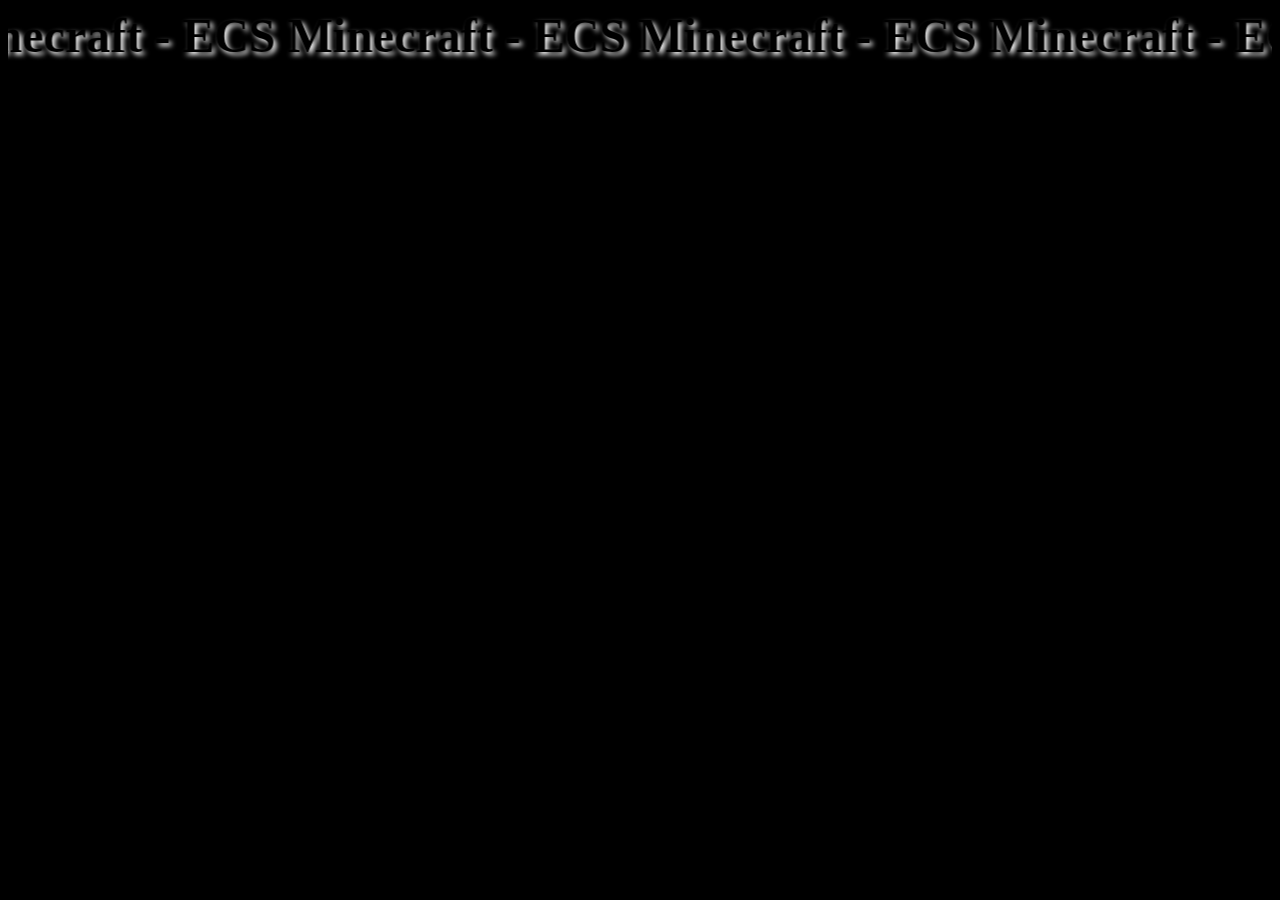
<file: index.html>
<!DOCTYPE html>
    <html>
    <head>
        <title>ECS Minecraft!!!!</title>
        <style>
            @keyframes rainbow {
                0% { color: red; }
                16% { color: orange; }
                32% { color: yellow; }
                48% { color: green; }
                64% { color: blue; }
                80% { color: indigo; }
                100% { color: violet; }
            }

            body {
                background: black;
                text-align: center;
            }

            .wordart {
                font-size: 48px;
                font-weight: bold;
                font-family: Comic Sans MS, Papyrus, cursive;
                animation: rainbow 1s infinite linear;
                text-shadow: 3px 3px 5px white;
            }

            blink {
                animation: blinker 0.6s linear infinite;
            }

            @keyframes blinker {
                50% { opacity: 0; }
            }
        </style>
    </head>
    <body>
        <marquee behavior="alternate" scrollamount="20">
            <blink>
                <span class="wordart">ECS Minecraft - ECS Minecraft - ECS Minecraft - ECS Minecraft - ECS Minecraft - ECS Minecraft - ECS Minecraft - ECS Minecraft</span>
            </blink>
        </marquee>
    </body>
    </html>
</file>
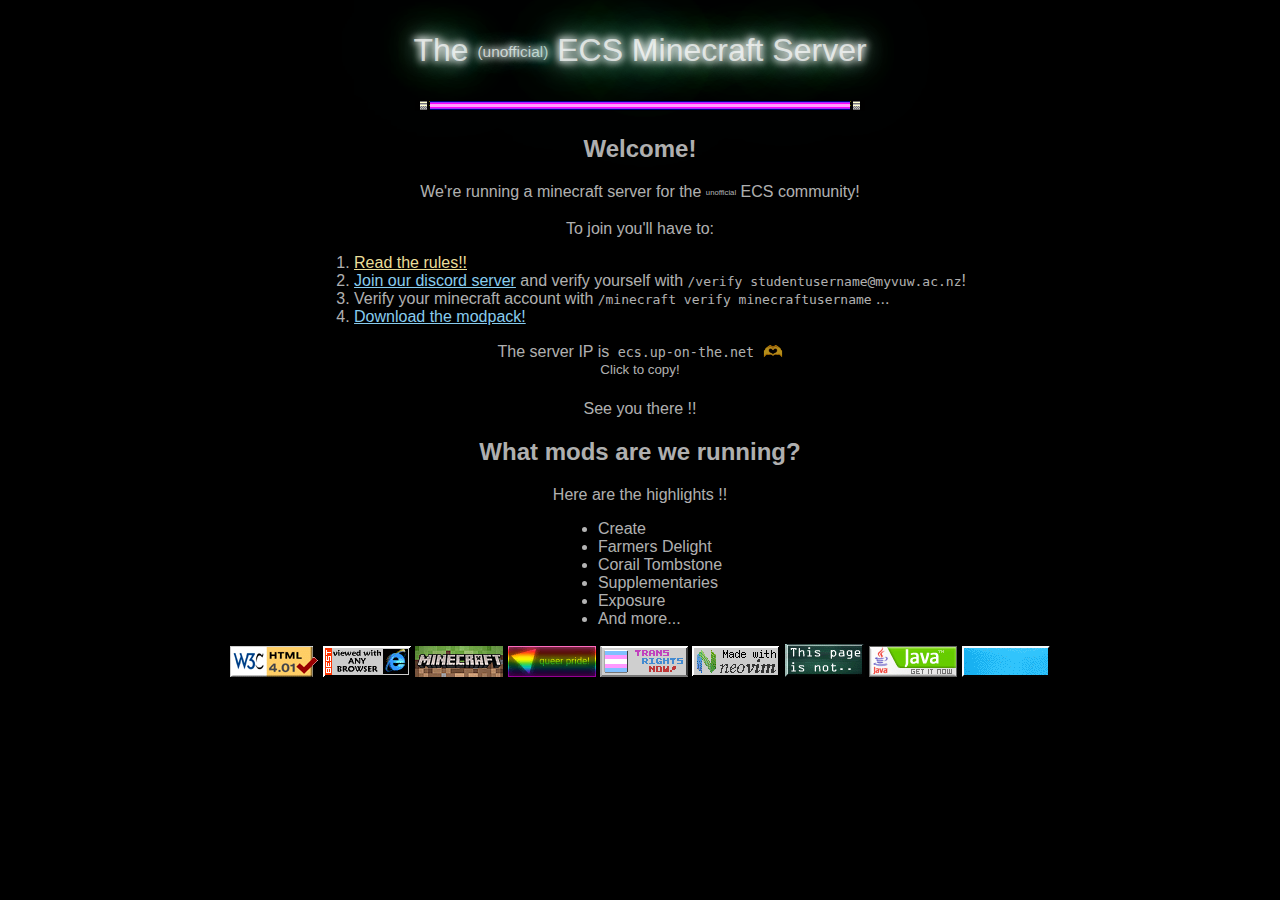
<file: src/index.html>
<!doctype html>
<html lang="en">
  <head>
    <title>ECS Minecraft Server</title>
    <link href="css/style.css" rel="stylesheet" />
    <script src="cooltitle.js"></script>
    <script src="copyonclick.js"></script>
    <meta charset="UTF-8" />
    <meta name="viewport" content="width=device-width" />

    <!-- From https://stackoverflow.com/a/59844733 -->
    <meta content="ECS Modded Minecraft Server!" property="og:title" />
    <meta content="Check this page for info on how to join! I love webdev." property="og:description" />
    <meta content="https://ecs.up-on-the.net/" property="og:url" />
    <meta content="https://ecs.up-on-the.net/plonk-it.png" property="og:image" />
    <meta content="#00ffaa" data-react-helmet="true" name="theme-color" />
  </head>
  <body>
    <a href="/"
      ><h1 class="neon-text">
        The
        <sub
          ><sup
            ><sub><sup>(unofficial)</sup></sub></sup
          ></sub
        >
        ECS Minecraft Server
      </h1></a
    >
    <!-- divider from http://rainbowdivider.com -->
    <img
      id="divider"
      src="divider.gif"
      alt="A gif of various stick figures walking in place"
    />
    <section id="joining">
      <h2>Welcome!</h2>
      <p>
        We're running a minecraft server for the
        <sub
          ><sup
            ><sub><sup>unofficial</sup></sub></sup
          ></sub
        >
        ECS community!
      </p>
      <p>To join you'll have to:</p>
      <div class="align-left">
        <ol>
          <li>
            <a href="/rules.html" class="important"> Read the rules!! </a>
          </li>
          <li>
            <a href="https://discord.gg/GPtvtK4">Join our discord server</a> and
            verify yourself with
            <code>/verify studentusername@myvuw.ac.nz</code>!
          </li>
          <li>
            Verify your minecraft account with
            <code>/minecraft verify minecraftusername</code>&nbsp;...
          </li>
          <li>
            <a
              href="https://www.curseforge.com/minecraft/modpacks/unofficial-ecs-discord-modpack"
              >Download the modpack!</a
            >
          </li>
        </ol>
      </div>
      <p>
        The server IP is
        <button id="server-address" onclick="copyMe(event.target)">
          ecs.up-on-the.net
        </button>
        🫶
        <br />
        <sup>Click to copy!</sup>
      </p>
      <p>See you there !!</p>
    </section>
    <section id="mod-list">
      <h2>What mods are we running?</h2>
      Here are the highlights !!
      <div class="align-left">
        <ul>
          <li>Create</li>
          <li>Farmers Delight</li>
          <li>Corail Tombstone</li>
          <li>Supplementaries</li>
          <li>Exposure</li>
          <li>And more...</li>
        </ul>
      </div>
    </section>
    <footer>
      <img src="badges/valid-html401.gif" alt="Site has valid html 4.01" />
      <img src="badges/anybrowser6.gif" alt="Best viewed with any browser!" />
      <a href="https://minecraft.com"
        ><img src="badges/minecraft.gif" alt="Minecraft"
      /></a>
      <img src="badges/queerpride.gif" alt="Queer pride!" />
      <img src="badges/transnow2.gif" alt="Trans Rights Now!" />
      <a href="https://neovim.io"
        ><img src="badges/neovim.gif" alt="Made with neovim"
      /></a>
      <img
        src="badges/y2k2.gif"
        alt="This page is not y2k compliant! Run for your life!"
      />
      <img src="badges/java.gif" alt="Java. Get it now!" />
      <a href="https://kernel.org"
        ><img src="badges/linux_powered.gif" alt="Linux powered!"
      /></a>
    </footer>
  </body>
</html>
</file>
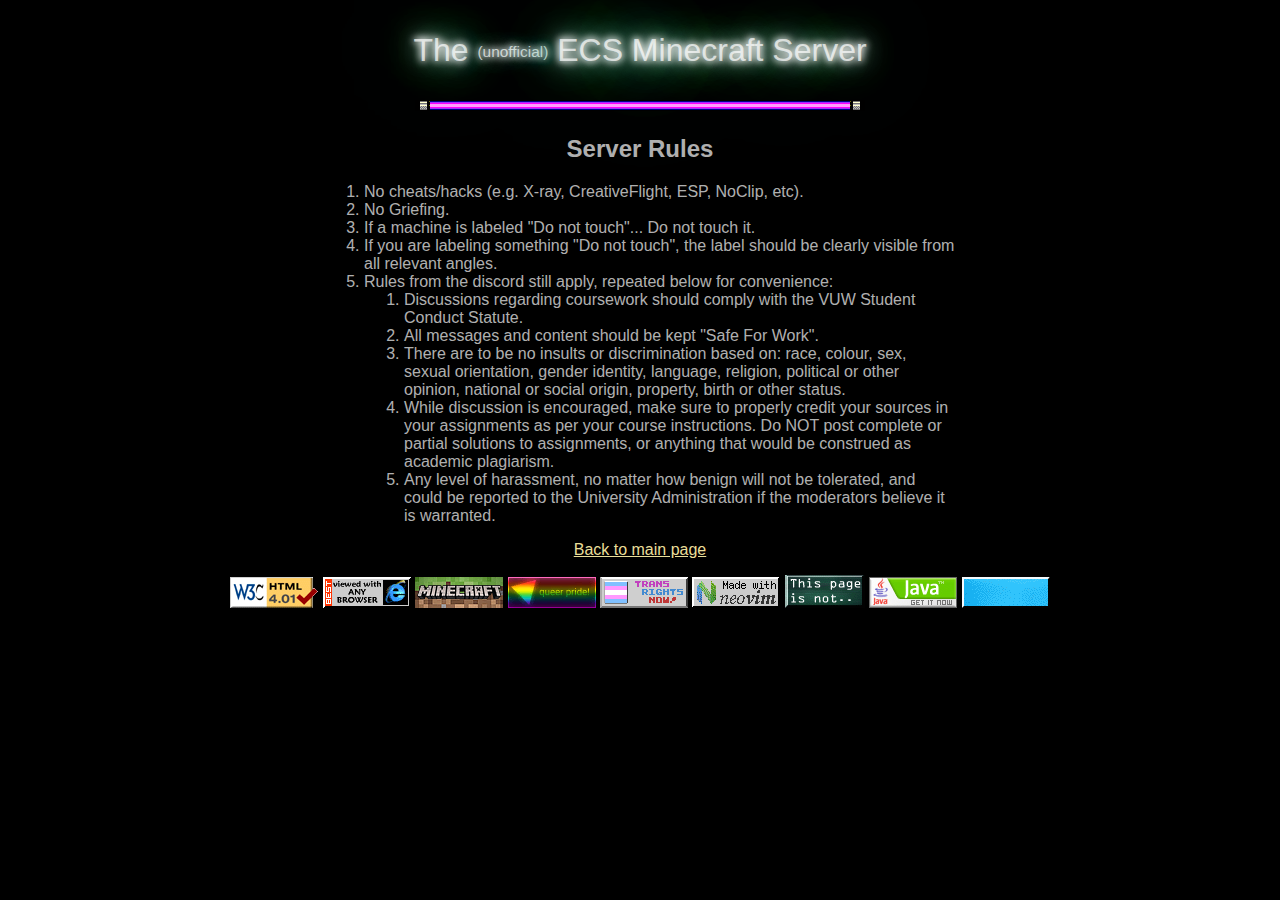
<file: src/rules.html>
<!doctype html>
<html lang="en">
  <head>
    <meta charset="UTF-8" />
    <meta name="viewport" content="width=device-width, initial-scale=1" />
    <title>ECS MC Server Rules</title>
    <link href="css/style.css" rel="stylesheet" />
    <script src="cooltitle.js"></script>
    <meta name="viewport" content="width=device-width" />

    <!-- From https://stackoverflow.com/a/59844733 -->
    <meta content="ECS Modded Minecraft Server Rules..." property="og:title" />
    <meta content="The rules!!!!!!" property="og:description" />
    <meta content="https://ecs.up-on-the.net/" property="og:url" />
    <meta content="https://ecs.up-on-the.net/plonk-it.png" property="og:image" />
    <meta content="#00ffaa" data-react-helmet="true" name="theme-color" />
  </head>
  <body>
    <a href="/"
      ><h1 class="neon-text">
        The
        <sub
          ><sup
            ><sub><sup>(unofficial)</sup></sub></sup
          ></sub
        >
        ECS Minecraft Server
      </h1></a
    >
    <!-- divider from http://rainbowdivider.com -->
    <img id="divider" src="divider.gif" alt="A gif of various stick figures walking in place">
    <h2>Server Rules</h2>
    <section id="rules" class="align-left">
      <ol>
        <li>No cheats/hacks (e.g. X-ray, CreativeFlight, ESP, NoClip, etc).</li>
        <li>No Griefing.</li>
        <li>If a machine is labeled "Do not touch"... Do not touch it.</li>
        <li>
          If you are labeling something "Do not touch", the label should be
          clearly visible from all relevant angles.
        </li>
        <li>
          Rules from the discord still apply, repeated below for convenience:
          <ol>
            <li>
              Discussions regarding coursework should comply with the VUW
              Student Conduct Statute.
            </li>
            <li>All messages and content should be kept "Safe For Work".</li>
            <li>
              There are to be no insults or discrimination based on: race,
              colour, sex, sexual orientation, gender identity, language,
              religion, political or other opinion, national or social origin,
              property, birth or other status.
            </li>
            <li>
              While discussion is encouraged, make sure to properly credit your
              sources in your assignments as per your course instructions. Do
              NOT post complete or partial solutions to assignments, or anything
              that would be construed as academic plagiarism.
            </li>
            <li>
              Any level of harassment, no matter how benign will not be
              tolerated, and could be reported to the University Administration
              if the moderators believe it is warranted.
            </li>
          </ol>
        </li>
      </ol>
    </section>
    <p><a href="/" class="important">Back to main page </a></p>
    <footer>
      <img src="badges/valid-html401.gif" alt="Site has valid html 4.01">
      <img src="badges/anybrowser6.gif" alt="Best viewed with any browser!">
      <a href="https://minecraft.com"><img src="badges/minecraft.gif" alt="Minecraft"></a>
      <img src="badges/queerpride.gif" alt="Queer pride!">
      <img src="badges/transnow2.gif" alt="Trans Rights Now!">
      <a href="https://neovim.io"><img src="badges/neovim.gif" alt="Made with neovim"></a>
      <img src="badges/y2k2.gif" alt="This page is not y2k compliant! Run for your life!">
      <img src="badges/java.gif" alt="Java. Get it now!">
      <a href="https://kernel.org"><img src="badges/linux_powered.gif" alt="Linux powered!"></a>
    </footer>
  </body>
</html>
</file>
<file: src/css/style.css>
body {
  background: black;
  text-align: center;
  color: rgba(255, 255, 255, 0.705);
  font-family: "Gill Sans", "Gill Sans MT", Calibri, "Trebuchet MS", sans-serif;
}

.align-left {
  text-align: left;
  width: fit-content;
  display: block;
  margin: 0 auto;
}

section#rules {
  max-width: 50%;
}
@media only screen and (max-width: 120ch) {
  section#rules {
    max-width: 100%;
  }
}

a {
  color: #8ce;
}
a:visited {
  color: #c8e;
}

a:has(h1.neon-text) {
  color: unset;
  text-decoration: unset;
}

h1.neon-text {
  margin-top: 1em;
  font-weight: normal;
}

/* Neon text from https://css-tricks.com/how-to-create-neon-text-with-css/ */
.neon-text {
  --nc: var(--neon-color, #0fa);
  animation: pulsate 2.5s infinite alternate;
  text-shadow:
    0 0 7px #fff,
    0 0 10px #fff,
    0 0 21px #fff,
    0 0 42px var(--nc),
    0 0 82px var(--nc),
    0 0 92px var(--nc),
    0 0 102px var(--nc),
    0 0 151px var(--nc);
}
@keyframes pulsate {
  100% {
    /* Larger blur radius */
    text-shadow:
      0 0 4px #fff,
      0 0 11px #fff,
      0 0 19px #fff,
      0 0 40px var(--nc),
      0 0 80px var(--nc),
      0 0 90px var(--nc),
      0 0 100px var(--nc),
      0 0 150px var(--nc);
  }
  0% {
    /* Smaller blur radius */
    text-shadow:
      0 0 2px #fff,
      0 0 4px #fff,
      0 0 6px #fff,
      0 0 10px var(--nc),
      0 0 45px var(--nc),
      0 0 55px var(--nc),
      0 0 70px var(--nc),
      0 0 80px var(--nc);
  }
}

a.important {
  color: #eade99;
}

img#divider {
  max-width: 100%;
}

footer {
  margin: 0 auto;
  max-width:80%;
}

@media only screen and (max-width: 120ch) {
  footer {
    max-width: 100%;
  }
}

button#server-address {
  font-family: monospace;
  background-color: transparent;
  border: 0;
  color: inherit;
  padding: 2px 4px;
  cursor: pointer;
}

button#server-address:hover {
  background-color: #2a2a2a;
}
button#server-address:focus {
  background-color: #2a2a2a;
  border: 1px solid #5a5a5a;
}

button#server-address:active {
  background-color: #4a4a4a;
}
</file>
